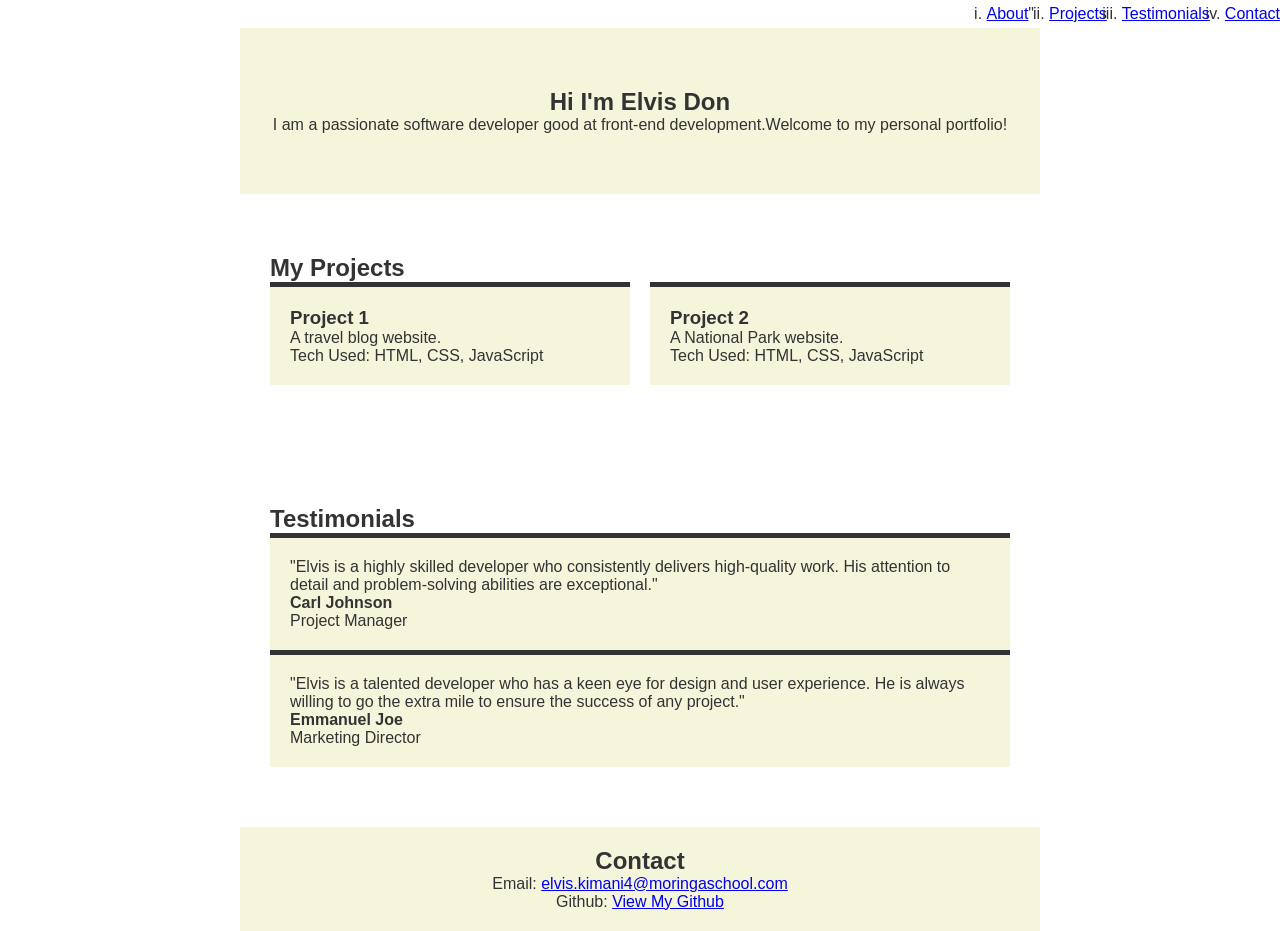
<file: portfolio-project/index.html>
<!DOCTYPE html>
<html lang="en">
<head>
    <meta charset="UTF-8">
    <meta name="viewport" content="width=device-width, initial-scale=1.0">
    <title>My Portfolio</title>
    <link rel="stylesheet" href="style.css">
</head>
<body>
</header>
    <nav>
        <div class="logo">Elvis Don</div>
        <ul>
            <li><a href="#about">About</a>"</li>
            <li><a href="#projects">Projects</a></li>
            <li><a href="#testimonials">Testimonials</a></li>
            <li><A href="#contact">Contact</A></li>
        </ul>
    </nav>
</header>

<main>
    <section id="about" class="hero">
    <h1>Hi I'm Elvis Don</h1>
    <p>I am a passionate software developer good at front-end development.Welcome to my personal portfolio!</p>
    </section>

<section id="projects">
    <h2>My Projects</h2>
    <div id="projects-container" class="projects-grid"></div>
</section>

<section id="testimonials">
    <h2>Testimonials</h2>
    <div id="testimonials-container" class="testimonials-grid"></div>
</section>
</main>

<footer id="contact">
    <h2>Contact</h2>
    <P>Email: <a href="mailto:elvis.kimani4@moringaschool.com">elvis.kimani4@moringaschool.com</a></P>
    <p>Github: <a href="https://github.com" target="_blank">View My Github</a></p>
</footer>

<script src="script.js"></script>
</body>
</html>
</file>
<file: portfolio-project/style.css>
* {
    box-sizing: border-box;
    margin: 0;
    padding: 0;
    font-family: Arial, Helvetica, sans-serif;
}

body {
    font-family: Arial, Helvetica, sans-serif;
    padding: 0;
    margin: 0;
    color: #333;
}

header {
    padding: 1em;
    top: 00;
    background-color: beige;
}

nav {
    display: flex;
    align-items: center;
    margin: auto;
    justify-content: space-between;
}

.logo {
    font-size: 1.5em;
    font-weight: bold;
    color: #fff;
}

nav ul{
    list-style: lower-roman;
    margin: 0;
    display: flex;
    gap: 15px;
}

section, footer {
    margin: auto;
    padding: 60px 30px;
    width: 800px;
}

.hero {
    text-align: center;
    background-color: beige;
    padding: 60px 30px;
}

#grid-container {
    display: grid;
    grid-template-columns: repeat(auto-fit, minmax(300px, 1fr));
    gap: 20px;
}

#projects-container {
    display: grid;
    grid-template-columns: repeat(auto-fit, minmax(300px, 1fr));
    gap: 20px;
}

.card {
    padding: 20px;
    background: beige;
    box-shadow: inset;
    border-top: 5px solid #333;
    transition: transform 0.3s;
}

.card h3 {
    margin-top: 0;
    color: #333;
}

.tech-list {
    list-style: none;
    padding: 0;
    display: flex;
    gap: 10px;
}

.testimonials-testimonial {
    padding: 20px;
    background: beige;
    box-shadow: inset;
    border-top: 5px solid #333;
    transition: transform 0.3s;
}

footer {
    background-color: beige;
    text-align: center;
    padding: 20px;
}
</file>
